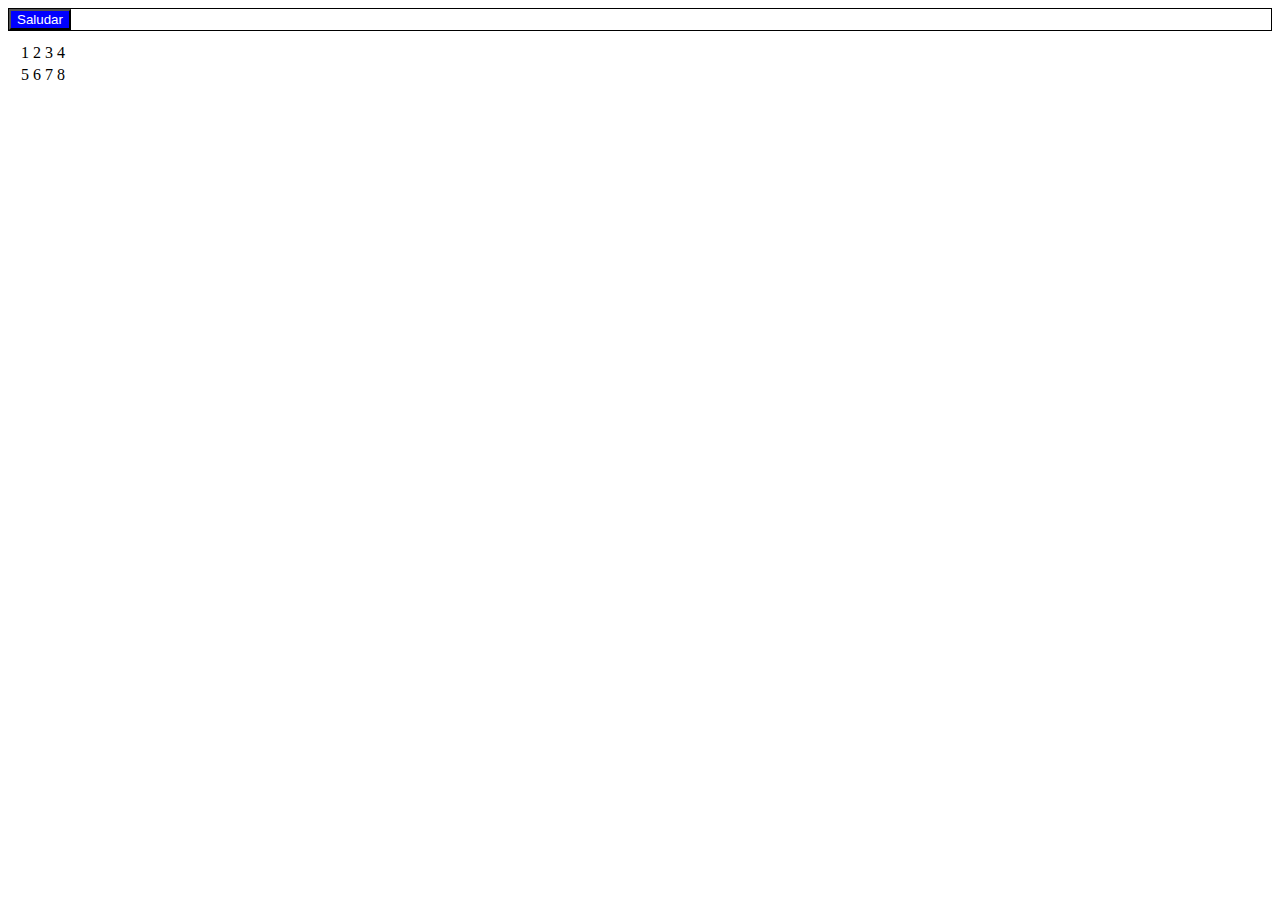
<file: index.html>
<!DOCTYPE html>
<html lang="en">
<head>
    <meta charset="UTF-8">
    <meta http-equiv="X-UA-Compatible" content="IE=edge">
    <meta name="viewport" content="width=device-width, initial-scale=1.0">
    <title>Mi primera pagina website</title>
    
    <link href="https://cdn.jsdelivr.net/npm/bootstrap@5.1.3/dist/css/bootstrap.min.css" rel="stylesheet" integrity="sha384-1BmE4kWBq78iYhFldvKuhfTAU6auU8tT94WrHftjDbrCEXSU1oBoqyl2QvZ6jIW3" crossorigin="anonymous">
    
    <!--
    <link rel="stylesheet" href="https://cdn.jsdelivr.net/npm/bootstrap@4.6.1/dist/css/bootstrap.min.css" integrity="sha384-zCbKRCUGaJDkqS1kPbPd7TveP5iyJE0EjAuZQTgFLD2ylzuqKfdKlfG/eSrtxUkn" crossorigin="anonymous">
    -->
    <link rel="stylesheet" href="css/estilos.css" >
    <script src="js/funciones.js"></script>
</head>
<body>
    <div class="container">
        <div class="row">
            <div id="componente" class="form-group">
                <input class="btn btn-outline-danger" type="button" value="Saludar" onclick="saludar();" />
            </div>
        </div>
        <div class="row mt-3">
            <table class="table table-bordered">
                <tr>
                    <td >1</td>
                    <td>2</td>
                    <td>3</td>
                    <td>4</td>
                </tr>
                <tr>
                    <td>5</td>
                    <td>6</td>
                    <td>7</td>
                    <td>8</td>
                </tr>
                <tr>
                    <td></td>
                    <td></td>
                    <td></td>
                    <td></td>
                </tr>
                <tr>
                    <td></td>
                    <td></td>
                    <td></td>
                    <td></td>
                </tr>
                <tr>
                    <td></td>
                    <td></td>
                    <td></td>
                    <td></td>
                </tr>
            </table>
        </div>
    </div>
</body>
</html>
</file>
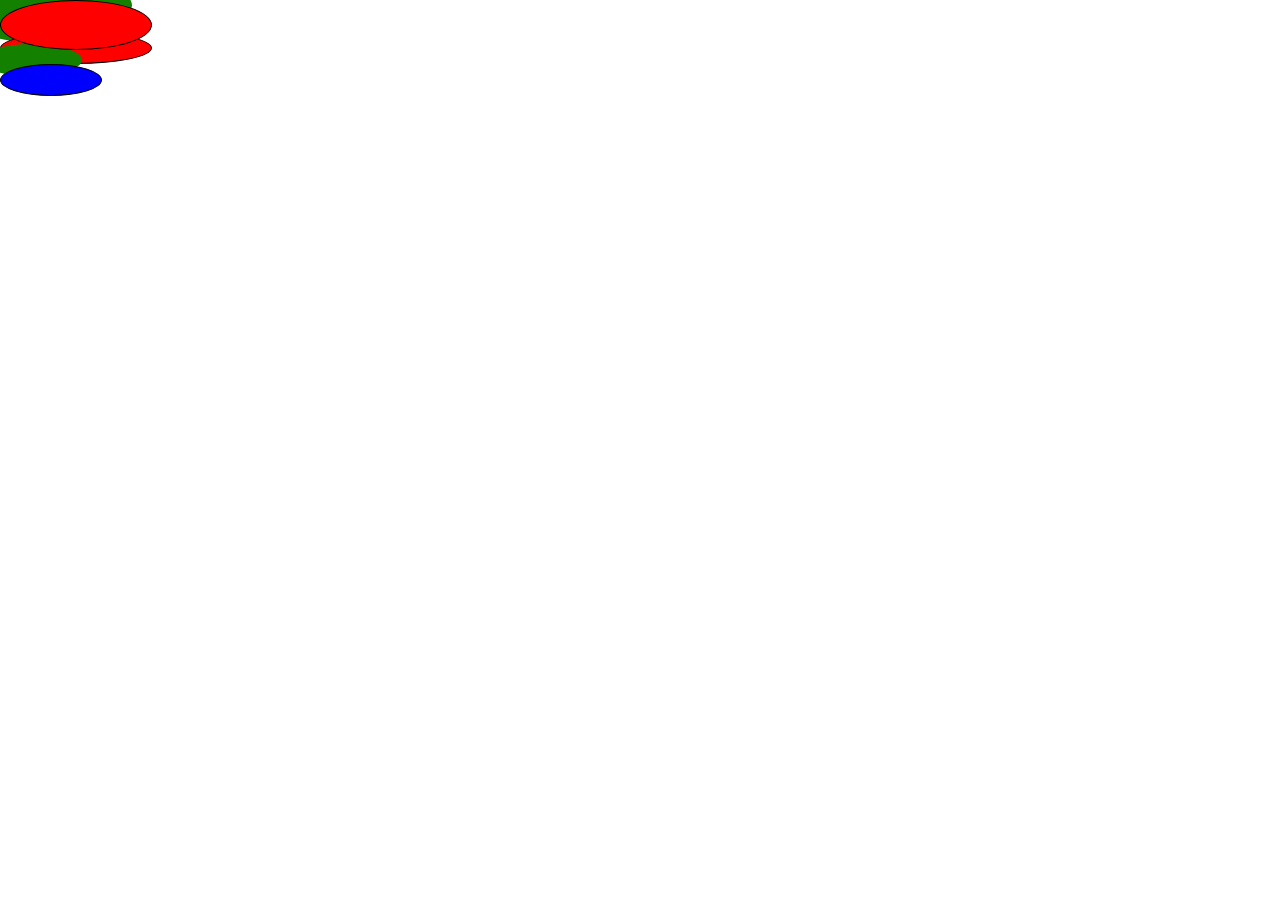
<file: pagina2.html>
<!DOCTYPE html>
<html>
<head>
    <meta charset="UTF-8">
    <meta http-equiv="X-UA-Compatible" content="IE=edge">
    <meta name="viewport" content="width=device-width, initial-scale=1.0">
    <title>Pagina 2s</title>
    <link rel="stylesheet" href="css/estilos2.css" >
</head>
<body>
    <div id="primero" class="impar">

    </div>
    <div class="par">

    </div>
    <div class="impar">

    </div>
    <div class="par">
        
    </div>
</body>
</html>
</file>
<file: css/estilos.css>
input {
    background-color: blue;
    color: white;
}
/*
td {
    border: 1px solid blue;
}
*/
table {
    margin: 10px;
}

#componente {
    border: 1px solid black;
}
</file>
<file: css/estilos2.css>
body {
    margin: 0;
    position: relative;
}

div {
    background-color: red;
    border: 1px solid black;
    border-radius: 50%;
    box-shadow: -20px -20px rgb(19, 128, 0);
    height: 30px;
<<<<<<< Updated upstream
    transition-property: background-color;
    transition-duration: 5s;
=======
  
>>>>>>> Stashed changes
}

.par {
    width: 100px;
    background-color:blue;
}

.impar {
    width: 150px;
}

#primero {
    position: absolute;
<<<<<<< Updated upstream
    width: 50%;
    height: 50%;
=======
    width: 50%x;
>>>>>>> Stashed changes
    left: 0px;
    top: 0px;
    
}

<<<<<<< Updated upstream
#primero:hover {
    background-color: aqua;
    transition: background-color 1000ms linear;
}

#segundo {
    position: absolute;
    width: 50%;
    height: 50%;
    right: 0px;
=======
#segundo {
    position: absolute;
    width: 50%x;
    left: 0px;
>>>>>>> Stashed changes
    top: 0px;
}

#tercero {
    position: absolute;
    width: 50%;
<<<<<<< Updated upstream
    height: 50%;
    right: 0px;
    bottom: 0px;
}

#cuarto {
    position: absolute;
    width: 50%;
    height: 50%;
    left: 0px;
=======
    left: 0px;
    top: 0px;
    bottom: 0px;
}

#cuerto {
    position: absolute;
    width: 50%;
    left: 0px;
    top: 0px;
>>>>>>> Stashed changes
    bottom: 0px;
}
</file>
